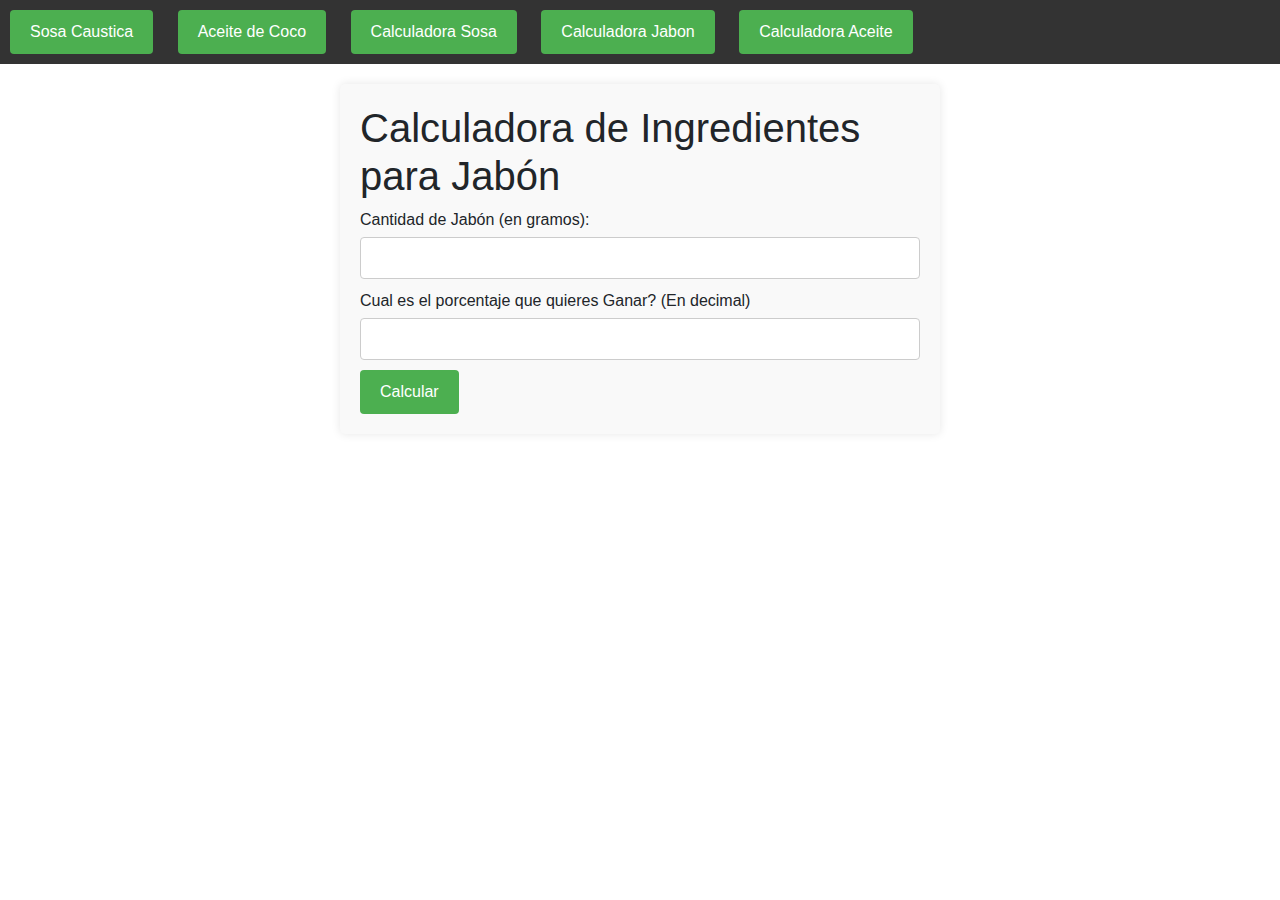
<file: app/Index.html>
<!doctype html>
<html lang="en">
  <head>
    <title>Title</title>
    <!-- Required meta tags -->
    <meta charset="utf-8">
    <meta name="viewport" content="width=device-width, initial-scale=1, shrink-to-fit=no">

    <!-- Bootstrap CSS -->
    <link rel="stylesheet" href="https://stackpath.bootstrapcdn.com/bootstrap/4.3.1/css/bootstrap.min.css" integrity="sha384-ggOyR0iXCbMQv3Xipma34MD+dH/1fQ784/j6cY/iJTQUOhcWr7x9JvoRxT2MZw1T" crossorigin="anonymous">
    <link rel="stylesheet" href="./style.css">
</head>
  <body>
    <nav>
        <ul>
            <li><button href="#modalSosa" data-toggle="modal">Sosa Caustica</button></li>
            <li><button href="#modalAceite" data-toggle="modal">Aceite de Coco</button></li>
            <li><button onclick="window.location.href='Sosa.html'">Calculadora Sosa</button></li>
            <li><button onclick="window.location.href='Index.html'">Calculadora Jabon</button></li>
            <li><button onclick="window.location.href='Aceite.html'">Calculadora Aceite</button></li>
        </ul>
    </nav>

    <!-- Modal Sosa Caustica-->
    <div id="modalSosa" class="modal fade" tabindex="-1" role="dialog" aria-labelledby="SosaTitle" aria-hidden="true">
        <div class="modal-dialog">
            <div class="modal-content">
                <div class="modal-header">
                    <h5 class="modal-title">Puntos de Venta de Sosa Cáustica</h5>
                </div>
                <div class="modal-body">
                    <p>Te recomendamos visitar los siguientes enlaces:</p>
                    <ul>
                        <li><a target="_blank" href="https://www.amazon.com.mx/Vitraquim-Sosa-Caustica-escamas-kilos/dp/B0CQ435QKT/ref=sr_1_1?crid=1DF2W7IG8XKNZ&dib=eyJ2IjoiMSJ9.[base64].VuHnNJSiarPYTj78xSgc-xDN7hJGDVOdvlfLjOuXA_U&dib_tag=se&keywords=sosa%2Bcaustica&qid=1715270199&sprefix=Sosa%2B%2Caps%2C165&sr=8-1&ufe=app_do%3Aamzn1.fos.242f5c11-6cfd-40d6-91f6-be3d1974080c&th=1">Amazon</a></li>
                        <li><a target="_blank" href="https://www.sodimac.com.mx/sodimac-mx/product/312711/sosa-caustica-en-escamas-1-kg/312711/">Sodimac</a></li>
                        <li><a target="_blank" href="https://www.gardenianaturals.com.mx/">GardeniaNaturals</a></li>
                    </ul>
                </div>
            </div>
        </div>
    </div>

    <!-- Modal Aceite de Coco-->

    <div id="modalAceite" class="modal fade" tabindex="-1" role="dialog" aria-labelledby="CocoTitle" aria-hidden="true">
        <div class="modal-dialog">
            <div class="modal-content">
                <div class="modal-header">
                    <h5 class="modal-title">Puntos de Venta de Aceite de Coco</h5>
                </div>
                <div class="modal-body">
                    <p>Te recomendamos visitar los siguientes enlaces:</p>
                    <ul>
                        <li><a target="_blank" href="https://www.costco.com.mx/Grocery/Grocery/Kirkland-Signature/Kirkland-Signature-Aceite-De-Coco-Organico-Virgen-229-Kg/p/1045706">Aceite de Coco</a></li>
                        <li><a target="_blank" href="https://listado.mercadolibre.com.mx/aceite-de-coco">Mercado Libre</a></li>
                        <li><a target="_blank" href="https://www.amazon.com.mx/aceite-de-coco/s?k=aceite+de+coco">Amazon</a></li>
                        
                    </ul>
                </div>
            </div>
        </div>
    </div>
    
    <main>
        <h1>Calculadora de Ingredientes para Jabón</h1>
        <form id="soapCalculator">
            <label for="cantidadJabon">Cantidad de Jabón (en gramos):</label>
            <input type="number" id="cantidadJabon" required>
            <label for="porcentaje">Cual es el porcentaje que quieres Ganar? (En decimal)</label>
            <input type="number" id="porcentaje" required>
            <button type="submit" onclick="calcularIngredientes()">Calcular</button>
        </form>
    
        <div id="resultados" style="display:none;">
            <h2>Resultados:</h2>
            <p>Para hacer <span id="cantidadMostrada"></span> gramos de jabón, necesitas:</p>
            <ul>
                <li><strong>Sosa Cáustica:</strong> <span id="sosaCáustica"></span> gramos</li>
                <li><strong>Agua:</strong> <span id="agua"></span> ml</li>
                <li><strong>Aceite de Coco:</strong> <span id="aceiteCoco"></span> ml</li>
                <li><strong>El costo de produccion es de :</strong><span id="costoJabon"></span> mxn</li>
                <li><strong>Se venderia a: </strong><span id="VentaTotal"></span> mxn Para una ganancia de: <span id="Ganancia"></span> mxn</li>
            </ul>
        </div>
    </main>

      
    <!-- Optional JavaScript -->
    <script src="jabonUtils.js"></script>
    <!-- jQuery first, then Popper.js, then Bootstrap JS -->
    <script src="https://code.jquery.com/jquery-3.3.1.slim.min.js" integrity="sha384-q8i/X+965DzO0rT7abK41JStQIAqVgRVzpbzo5smXKp4YfRvH+8abtTE1Pi6jizo" crossorigin="anonymous"></script>
    <script src="https://cdnjs.cloudflare.com/ajax/libs/popper.js/1.14.7/umd/popper.min.js" integrity="sha384-UO2eT0CpHqdSJQ6hJty5KVphtPhzWj9WO1clHTMGa3JDZwrnQq4sF86dIHNDz0W1" crossorigin="anonymous"></script>
    <script src="https://stackpath.bootstrapcdn.com/bootstrap/4.3.1/js/bootstrap.min.js" integrity="sha384-JjSmVgyd0p3pXB1rRibZUAYoIIy6OrQ6VrjIEaFf/nJGzIxFDsf4x0xIM+B07jRM" crossorigin="anonymous"></script>
  </body>
</html>
</file>
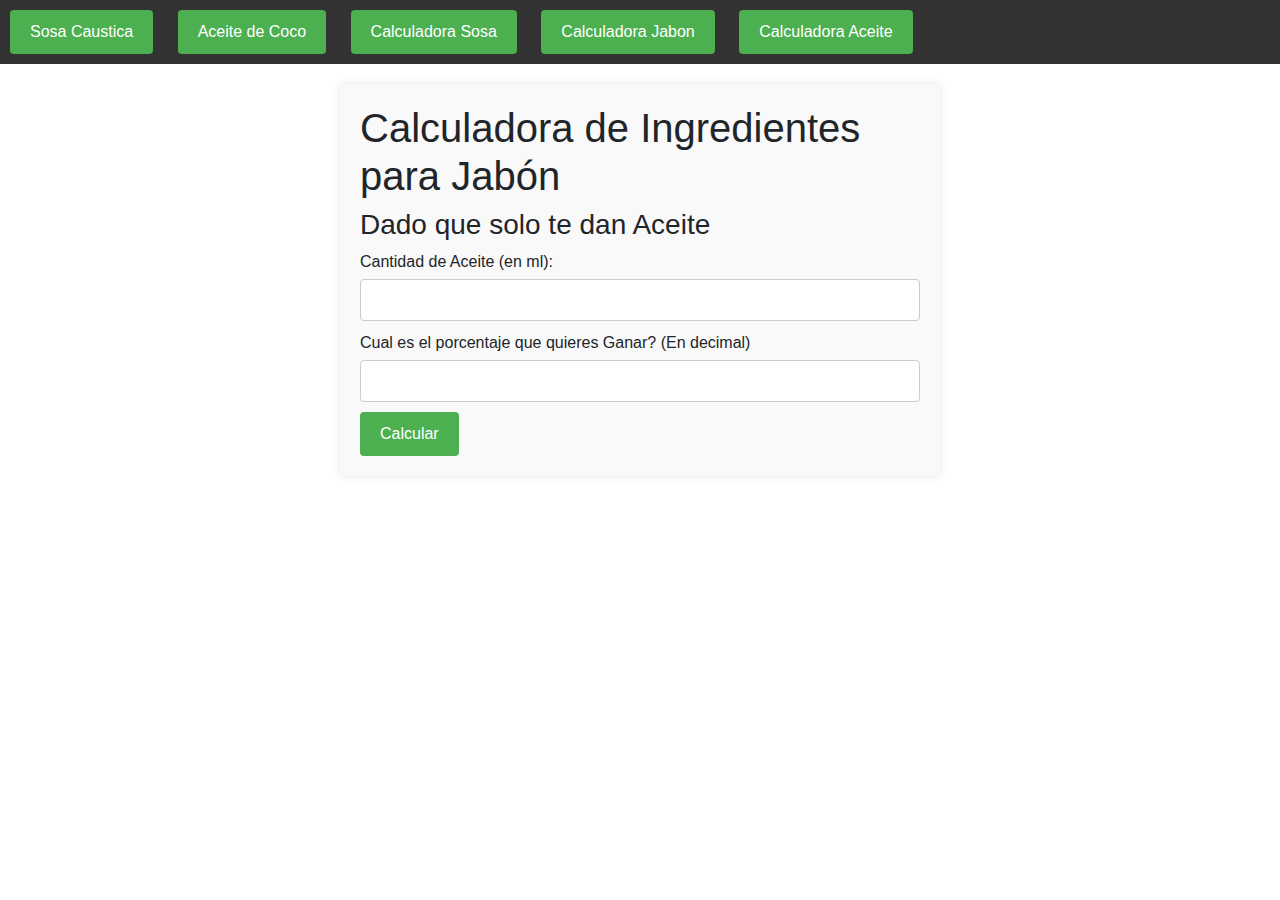
<file: app/Aceite.html>
<!doctype html>
<html lang="en">
  <head>
    <title>Title</title>
    <!-- Required meta tags -->
    <meta charset="utf-8">
    <meta name="viewport" content="width=device-width, initial-scale=1, shrink-to-fit=no">

    <!-- Bootstrap CSS -->
    <link rel="stylesheet" href="https://stackpath.bootstrapcdn.com/bootstrap/4.3.1/css/bootstrap.min.css" integrity="sha384-ggOyR0iXCbMQv3Xipma34MD+dH/1fQ784/j6cY/iJTQUOhcWr7x9JvoRxT2MZw1T" crossorigin="anonymous">
    <link rel="stylesheet" href="./style.css">
</head>
  <body>
    <nav>
        <ul>
            <li><button href="#modalSosa" data-toggle="modal">Sosa Caustica</button></li>
            <li><button href="#modalAceite" data-toggle="modal">Aceite de Coco</button></li>
            <li><button onclick="window.location.href='Sosa.html'">Calculadora Sosa</button></li>
            <li><button onclick="window.location.href='Index.html'">Calculadora Jabon</button></li>
            <li><button onclick="window.location.href='Aceite.html'">Calculadora Aceite</button></li>
        </ul>
    </nav>

    <!-- Modal Sosa Caustica-->
    <div id="modalSosa" class="modal fade" tabindex="-1" role="dialog" aria-labelledby="SosaTitle" aria-hidden="true">
        <div class="modal-dialog">
            <div class="modal-content">
                <div class="modal-header">
                    <h5 class="modal-title">Puntos de Venta de Sosa Cáustica</h5>
                </div>
                <div class="modal-body">
                    <p>Te recomendamos visitar los siguientes enlaces:</p>
                    <ul>
                        <li><a target="_blank" href="https://www.amazon.com.mx/Vitraquim-Sosa-Caustica-escamas-kilos/dp/B0CQ435QKT/ref=sr_1_1?crid=1DF2W7IG8XKNZ&dib=eyJ2IjoiMSJ9.[base64].VuHnNJSiarPYTj78xSgc-xDN7hJGDVOdvlfLjOuXA_U&dib_tag=se&keywords=sosa%2Bcaustica&qid=1715270199&sprefix=Sosa%2B%2Caps%2C165&sr=8-1&ufe=app_do%3Aamzn1.fos.242f5c11-6cfd-40d6-91f6-be3d1974080c&th=1">Amazon</a></li>
                        <li><a target="_blank" href="https://www.sodimac.com.mx/sodimac-mx/product/312711/sosa-caustica-en-escamas-1-kg/312711/">Sodimac</a></li>
                        <li><a target="_blank" href="https://www.gardenianaturals.com.mx/">GardeniaNaturals</a></li>
                    </ul>
                </div>
            </div>
        </div>
    </div>

    <!-- Modal Aceite de Coco-->

    <div id="modalAceite" class="modal fade" tabindex="-1" role="dialog" aria-labelledby="CocoTitle" aria-hidden="true">
        <div class="modal-dialog">
            <div class="modal-content">
                <div class="modal-header">
                    <h5 class="modal-title">Puntos de Venta de Aceite de Coco</h5>
                </div>
                <div class="modal-body">
                    <p>Te recomendamos visitar los siguientes enlaces:</p>
                    <ul>
                        <li><a target="_blank" href="https://www.costco.com.mx/Grocery/Grocery/Kirkland-Signature/Kirkland-Signature-Aceite-De-Coco-Organico-Virgen-229-Kg/p/1045706">Aceite de Coco</a></li>
                        <li><a target="_blank" href="https://listado.mercadolibre.com.mx/aceite-de-coco">Mercado Libre</a></li>
                        <li><a target="_blank" href="https://www.amazon.com.mx/aceite-de-coco/s?k=aceite+de+coco">Amazon</a></li>
                        
                    </ul>
                </div>
            </div>
        </div>
    </div>
    
    <main>
        <h1>Calculadora de Ingredientes para Jabón</h1>
        <h3>Dado que solo te dan Aceite</h3>
        <form id="oilCalculator">
            <label for="cantidadAceite">Cantidad de Aceite (en ml):</label>
            <input type="number" id="cantidadAceite" required>
            <label for="porcentaje">Cual es el porcentaje que quieres Ganar? (En decimal)</label>
            <input type="number" id="porcentaje" required>
            <button type="submit" onclick="calcularAceite()">Calcular</button>
        </form>
    
        <div id="resultados" style="display:none;">
            <h2>Resultados:</h2>
            <p>Para hacer <span id="cantidadMostrada"></span> gramos de jabón, necesitas:</p>
            <ul>
                <li><strong>Sosa Cáustica:</strong> <span id="sosaCáustica"></span> gramos</li>
                <li><strong>Agua:</strong> <span id="agua"></span> ml</li>
                <li><strong>Aceite de Coco:</strong> <span id="aceiteCoco"></span> ml</li>
                <li><strong>El costo de produccion es de :</strong><span id="costoJabon"></span> mxn</li>
                <li><strong>Se venderia a: </strong><span id="VentaTotal"></span> mxn Para una ganancia de: <span id="Ganancia"></span> mxn</li>
            </ul>
        </div>
    </main>

      
    <!-- Optional JavaScript -->
    <script src="jabonUtils.js"></script>
    <!-- jQuery first, then Popper.js, then Bootstrap JS -->
    <script src="https://code.jquery.com/jquery-3.3.1.slim.min.js" integrity="sha384-q8i/X+965DzO0rT7abK41JStQIAqVgRVzpbzo5smXKp4YfRvH+8abtTE1Pi6jizo" crossorigin="anonymous"></script>
    <script src="https://cdnjs.cloudflare.com/ajax/libs/popper.js/1.14.7/umd/popper.min.js" integrity="sha384-UO2eT0CpHqdSJQ6hJty5KVphtPhzWj9WO1clHTMGa3JDZwrnQq4sF86dIHNDz0W1" crossorigin="anonymous"></script>
    <script src="https://stackpath.bootstrapcdn.com/bootstrap/4.3.1/js/bootstrap.min.js" integrity="sha384-JjSmVgyd0p3pXB1rRibZUAYoIIy6OrQ6VrjIEaFf/nJGzIxFDsf4x0xIM+B07jRM" crossorigin="anonymous"></script>
  </body>
</html>
</file>
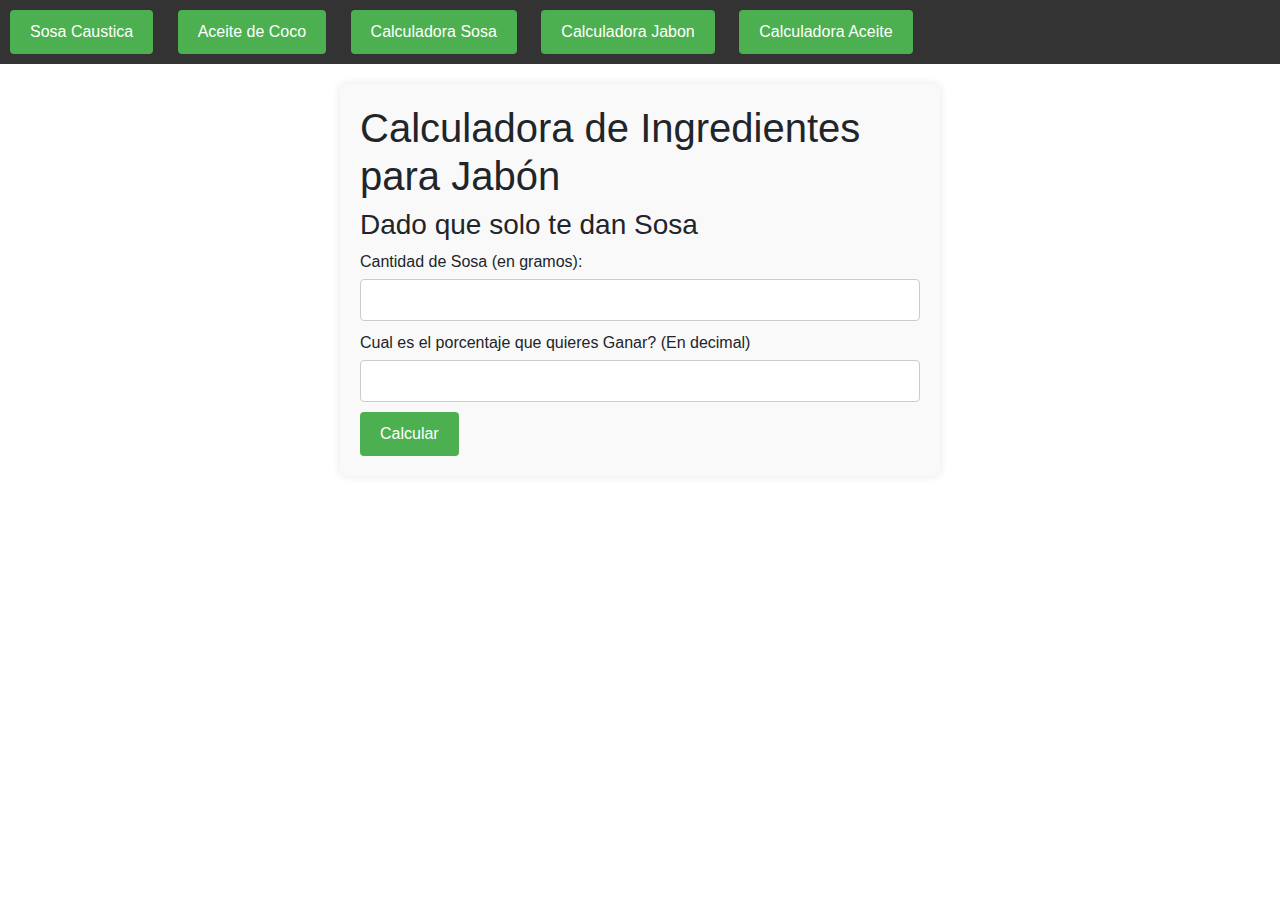
<file: app/Sosa.html>
<!doctype html>
<html lang="en">
  <head>
    <title>Title</title>
    <!-- Required meta tags -->
    <meta charset="utf-8">
    <meta name="viewport" content="width=device-width, initial-scale=1, shrink-to-fit=no">

    <!-- Bootstrap CSS -->
    <link rel="stylesheet" href="https://stackpath.bootstrapcdn.com/bootstrap/4.3.1/css/bootstrap.min.css" integrity="sha384-ggOyR0iXCbMQv3Xipma34MD+dH/1fQ784/j6cY/iJTQUOhcWr7x9JvoRxT2MZw1T" crossorigin="anonymous">
    <link rel="stylesheet" href="./style.css">
</head>
  <body>
    <nav>
        <ul>
            <li><button href="#modalSosa" data-toggle="modal">Sosa Caustica</button></li>
            <li><button href="#modalAceite" data-toggle="modal">Aceite de Coco</button></li>
            <li><button onclick="window.location.href='Sosa.html'">Calculadora Sosa</button></li>
            <li><button onclick="window.location.href='Index.html'">Calculadora Jabon</button></li>
            <li><button onclick="window.location.href='Aceite.html'">Calculadora Aceite</button></li>
        </ul>
    </nav>

    <!-- Modal Sosa Caustica-->
    <div id="modalSosa" class="modal fade" tabindex="-1" role="dialog" aria-labelledby="SosaTitle" aria-hidden="true">
        <div class="modal-dialog">
            <div class="modal-content">
                <div class="modal-header">
                    <h5 class="modal-title">Puntos de Venta de Sosa Cáustica</h5>
                </div>
                <div class="modal-body">
                    <p>Te recomendamos visitar los siguientes enlaces:</p>
                    <ul>
                        <li><a target="_blank" href="https://www.amazon.com.mx/Vitraquim-Sosa-Caustica-escamas-kilos/dp/B0CQ435QKT/ref=sr_1_1?crid=1DF2W7IG8XKNZ&dib=eyJ2IjoiMSJ9.[base64].VuHnNJSiarPYTj78xSgc-xDN7hJGDVOdvlfLjOuXA_U&dib_tag=se&keywords=sosa%2Bcaustica&qid=1715270199&sprefix=Sosa%2B%2Caps%2C165&sr=8-1&ufe=app_do%3Aamzn1.fos.242f5c11-6cfd-40d6-91f6-be3d1974080c&th=1">Amazon</a></li>
                        <li><a target="_blank" href="https://www.sodimac.com.mx/sodimac-mx/product/312711/sosa-caustica-en-escamas-1-kg/312711/">Sodimac</a></li>
                        <li><a target="_blank" href="https://www.gardenianaturals.com.mx/">GardeniaNaturals</a></li>
                    </ul>
                </div>
            </div>
        </div>
    </div>

    <!-- Modal Aceite de Coco-->

    <div id="modalAceite" class="modal fade" tabindex="-1" role="dialog" aria-labelledby="CocoTitle" aria-hidden="true">
        <div class="modal-dialog">
            <div class="modal-content">
                <div class="modal-header">
                    <h5 class="modal-title">Puntos de Venta de Aceite de Coco</h5>
                </div>
                <div class="modal-body">
                    <p>Te recomendamos visitar los siguientes enlaces:</p>
                    <ul>
                        <li><a target="_blank" href="https://www.costco.com.mx/Grocery/Grocery/Kirkland-Signature/Kirkland-Signature-Aceite-De-Coco-Organico-Virgen-229-Kg/p/1045706">Aceite de Coco</a></li>
                        <li><a target="_blank" href="https://listado.mercadolibre.com.mx/aceite-de-coco">Mercado Libre</a></li>
                        <li><a target="_blank" href="https://www.amazon.com.mx/aceite-de-coco/s?k=aceite+de+coco">Amazon</a></li>
                        
                    </ul>
                </div>
            </div>
        </div>
    </div>
    
    <main>
        <h1>Calculadora de Ingredientes para Jabón</h1>
        <h3>Dado que solo te dan Sosa</h3>
        <form id="soapCalculator">
            <label for="cantidadSosa">Cantidad de Sosa (en gramos):</label>
            <input type="number" id="cantidadSosa" required>
            <label for="porcentaje">Cual es el porcentaje que quieres Ganar? (En decimal)</label>
            <input type="number" id="porcentaje" required>
            <button type="submit" onclick="calcularSosa()">Calcular</button>
        </form>
    
        <div id="resultados" style="display:none;">
            <h2>Resultados:</h2>
            <p>Para hacer <span id="cantidadMostrada"></span> gramos de jabón, necesitas:</p>
            <ul>
                <li><strong>Sosa Cáustica:</strong> <span id="sosaCáustica"></span> gramos</li>
                <li><strong>Agua:</strong> <span id="agua"></span> ml</li>
                <li><strong>Aceite de Coco:</strong> <span id="aceiteCoco"></span> ml</li>
                <li><strong>El costo de produccion es de :</strong><span id="costoJabon"></span> mxn</li>
                <li><strong>Se venderia a: </strong><span id="VentaTotal"></span> mxn Para una ganancia de: <span id="Ganancia"></span> mxn</li>
            </ul>
        </div>
    </main>

      
    <!-- Optional JavaScript -->
    <script src="jabonUtils.js"></script>
    <!-- jQuery first, then Popper.js, then Bootstrap JS -->
    <script src="https://code.jquery.com/jquery-3.3.1.slim.min.js" integrity="sha384-q8i/X+965DzO0rT7abK41JStQIAqVgRVzpbzo5smXKp4YfRvH+8abtTE1Pi6jizo" crossorigin="anonymous"></script>
    <script src="https://cdnjs.cloudflare.com/ajax/libs/popper.js/1.14.7/umd/popper.min.js" integrity="sha384-UO2eT0CpHqdSJQ6hJty5KVphtPhzWj9WO1clHTMGa3JDZwrnQq4sF86dIHNDz0W1" crossorigin="anonymous"></script>
    <script src="https://stackpath.bootstrapcdn.com/bootstrap/4.3.1/js/bootstrap.min.js" integrity="sha384-JjSmVgyd0p3pXB1rRibZUAYoIIy6OrQ6VrjIEaFf/nJGzIxFDsf4x0xIM+B07jRM" crossorigin="anonymous"></script>
  </body>
</html>
</file>
<file: app/style.css>
body {
    font-family: Arial, sans-serif;
    margin: 0;
    padding: 0;
}
nav {
    background-color: #333;
    color: white;
    padding: 10px;
}
nav ul {
    list-style-type: none;
    margin: 0;
    padding: 0;
}
nav ul li {
    display: inline;
    margin-right: 20px;
}
nav ul li a {
    text-decoration: none;
    color: white;
}
main {
    max-width: 600px;
    margin: 20px auto;
    padding: 20px;
    background-color: #f9f9f9;
    border-radius: 5px;
    box-shadow: 0 0 10px rgba(0, 0, 0, 0.1);
}
label {
    display: block;
    margin-bottom: 5px;
}
input[type="number"] {
    width: 100%;
    padding: 8px;
    margin-bottom: 10px;
    border: 1px solid #ccc;
    border-radius: 4px;
    box-sizing: border-box;
}
button {
    background-color: #4CAF50;
    color: white;
    padding: 10px 20px;
    border: none;
    border-radius: 4px;
    cursor: pointer;
}
button:hover {
    background-color: #45a049;
}
</file>
